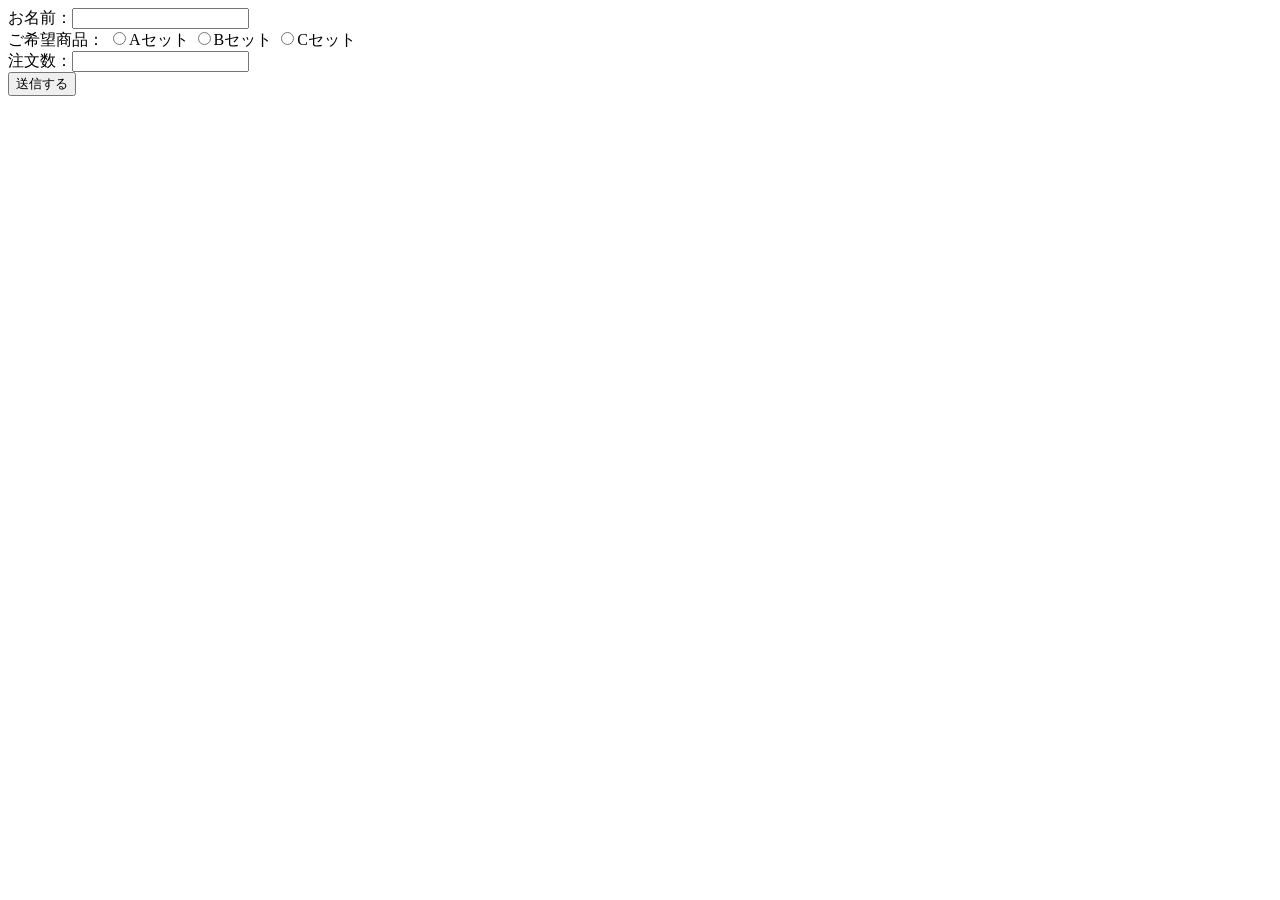
<file: src/php01/config/index.html>
<!DOCTYPE html>
<html lang="ja">

<head>
  <meta charset="UTF-8">
  <meta name="viewport" content="width=device-width, initial-scale=1.0">
  <title>Document</title>
</head>

<body>
  <form action="result.php" method="post">
    <label>お名前：<input type="text" name="name"></label>
    <br />
    ご希望商品：
    <label><input type="radio" name="item" value="Aセット">Aセット</label>
    <label><input type="radio" name="item" value="Bセット">Bセット</label>
    <label><input type="radio" name="item" value="Cセット">Cセット</label>
    <br />
    <label>注文数：<input type="number" name="num"></label>
    <br />
    <input type="submit" name="submit" value="送信する">
  </form>
</body>

</html>
</file>
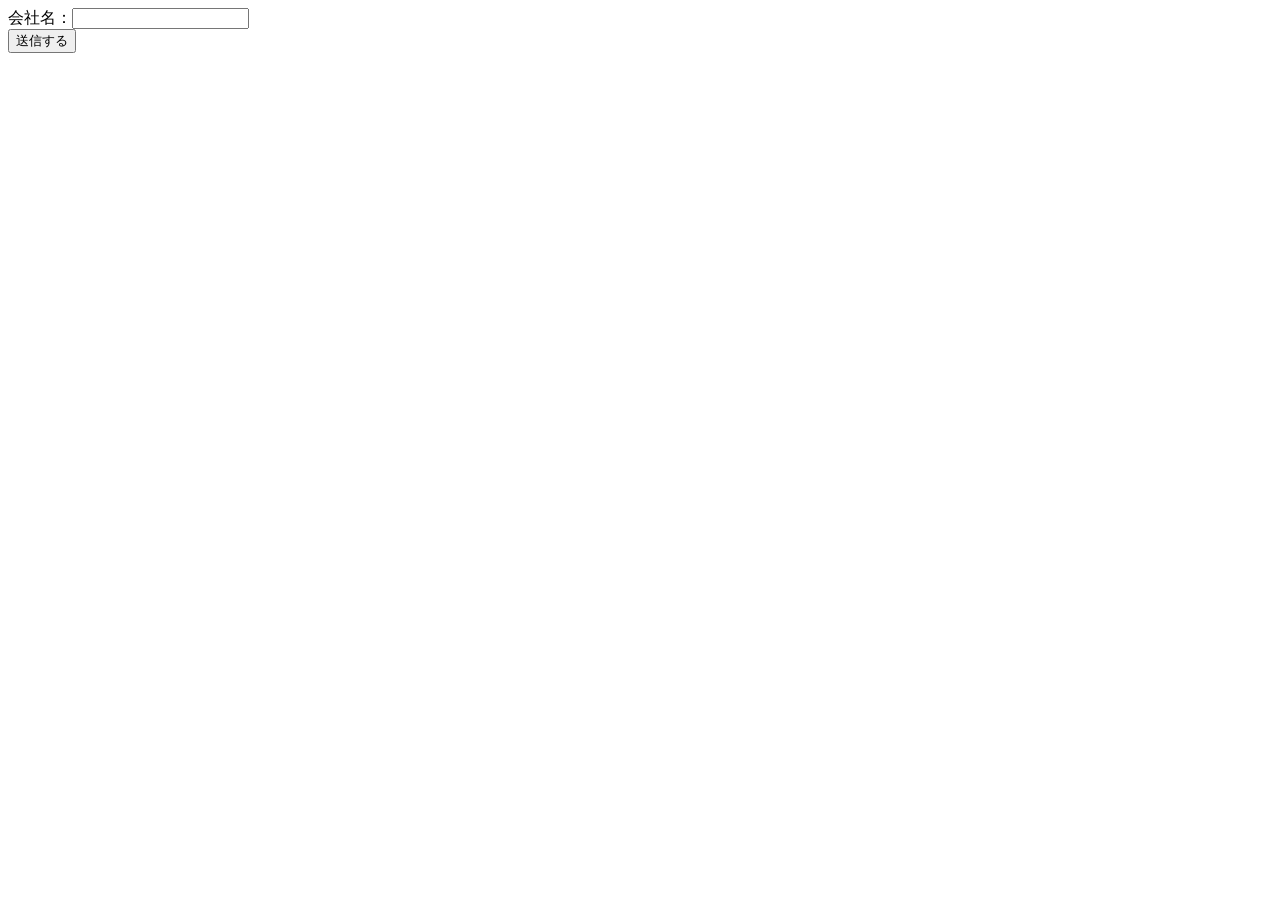
<file: src/php01/config/course.html>
<!DOCTYPE html>
<html lang="ja">
<head>
  <meta charset="UTF-8">
  <meta name="viewport" content="width=device-width, initial-scale=1.0">
  <title>Document</title>
</head>
<body>
  <!-- <form action="course.php" method="post"> -->
  <form action="course.php" method="GET">
    <label>会社名：<input type="text" name="company"></label>
    <br />
    <input type="submit" name="submit" value="送信する">
  </form>
</body>
</html>
</file>
